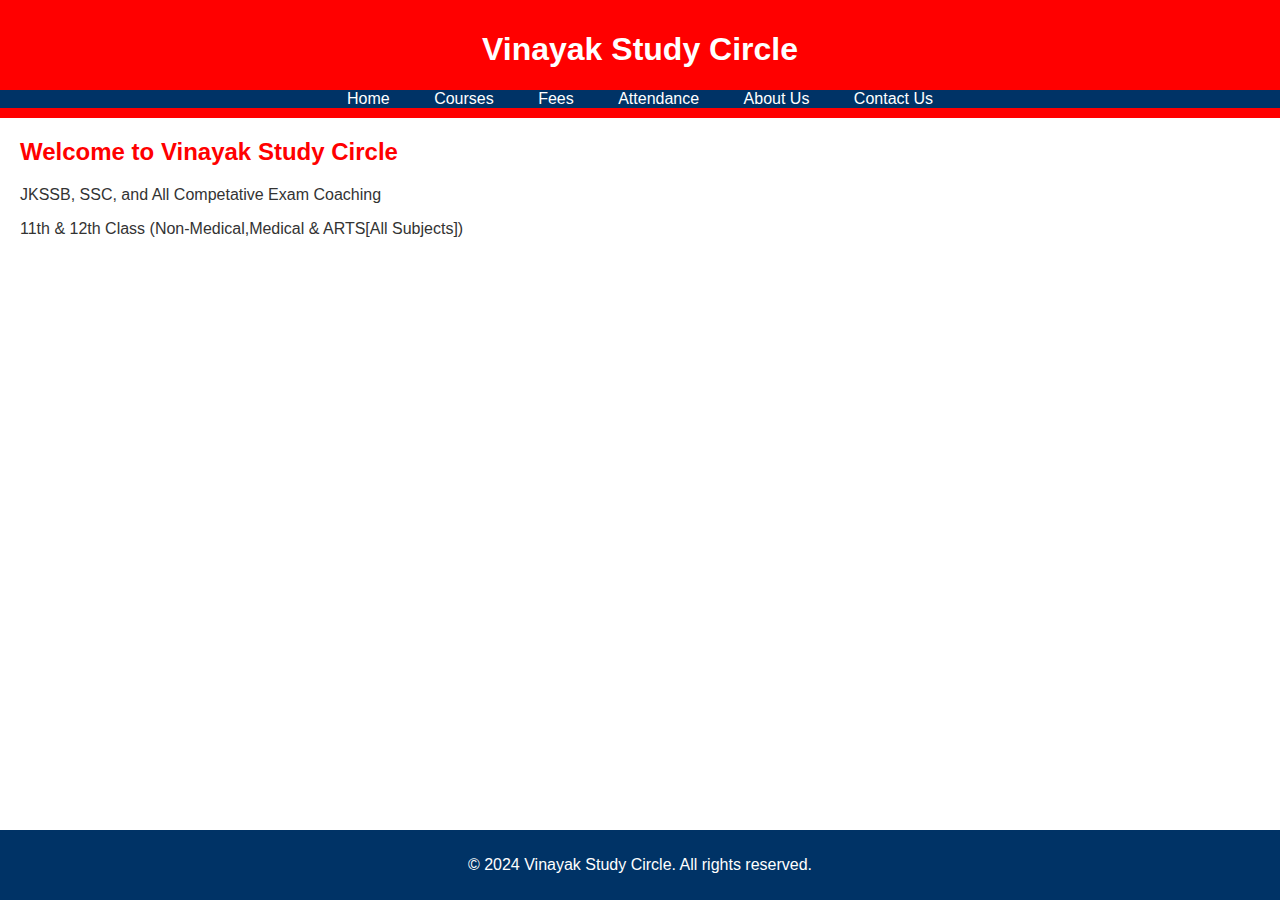
<file: index.html>
<!DOCTYPE html>
<html lang="en">
<head>
    <meta charset="UTF-8">
    <meta name="viewport" content="width=device-width, initial-scale=1.0">
    <title>Vinayak Study Circle</title>
    <link rel="stylesheet" href="styles.css">
</head>
<body>
    <header>
        <h1>Vinayak Study Circle</h1>
        <nav>
            <ul>
                <li><a href="index.html">Home</a></li>
                <li><a href="courses.html">Courses</a></li>
                <li><a href="fees.html">Fees</a></li>
                <li><a href="attendance.html">Attendance</a></li>
                <li><a href="about.html">About Us</a></li>
                <li><a href="contact.html">Contact Us</a></li>
            </ul>
        </nav>
    </header>
    <main>
        <section>
            <h2>Welcome to Vinayak Study Circle</h2>
            <p>JKSSB, SSC, and All Competative Exam Coaching</p>
            <p>11th & 12th Class (Non-Medical,Medical & ARTS[All Subjects])</p>
        </section>
    </main>
    <footer>
        <p>&copy; 2024 Vinayak Study Circle. All rights reserved.</p>
    </footer>
</body>
</html>
</file>
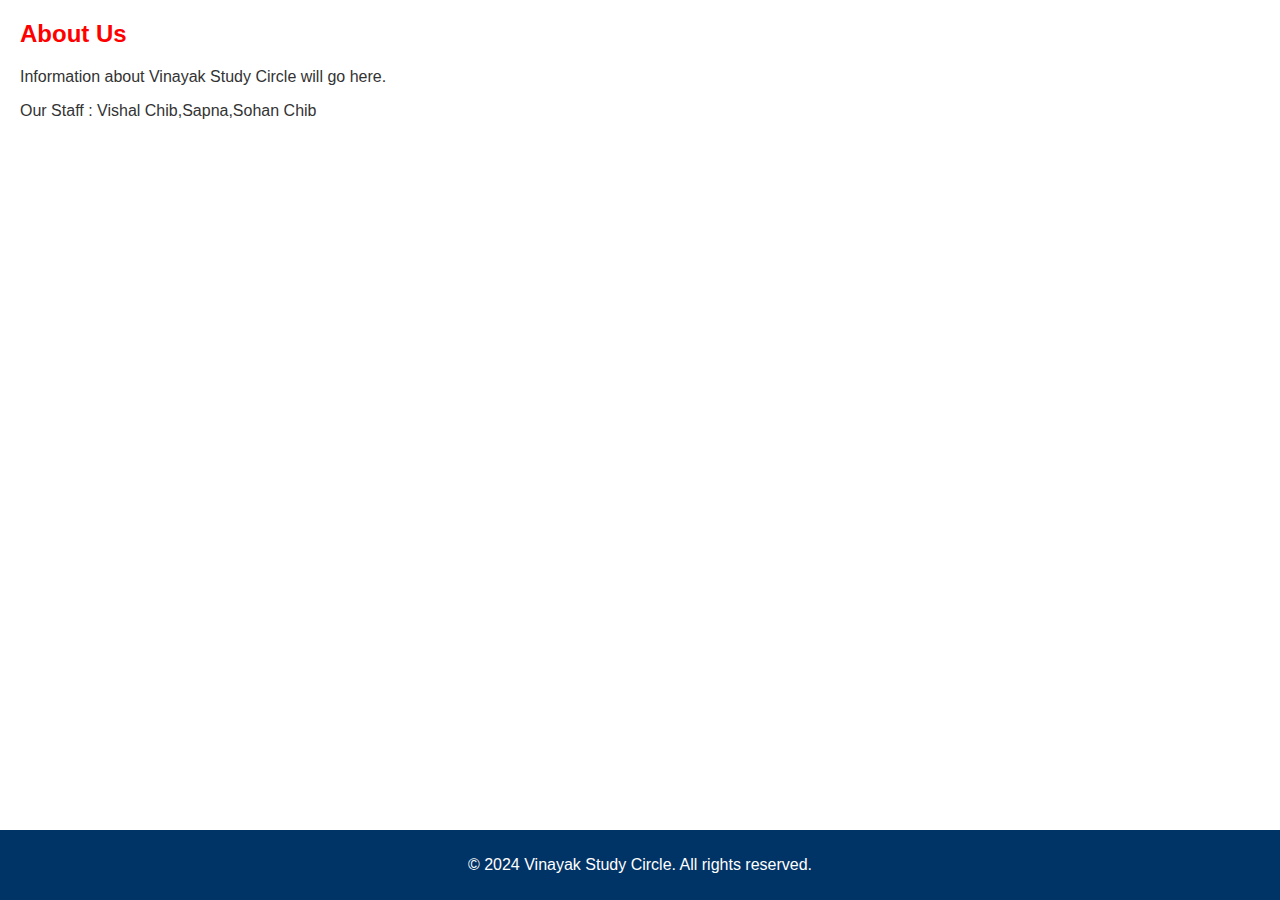
<file: about.html>
<!DOCTYPE html>
<html lang="en">
<head>
    <meta charset="UTF-8">
    <meta name="viewport" content="width=device-width, initial-scale=1.0">
    <title>About Us - Vinayak Study Circle</title>
    <link rel="stylesheet" href="styles.css">
</head>
<body>
    <main>
        <section>
            <h2>About Us</h2>
            <p>Information about Vinayak Study Circle will go here.</p>
            <p>Our Staff : Vishal Chib,Sapna,Sohan Chib</p>
        </section>
    </main>
    <footer>
        <p>&copy; 2024 Vinayak Study Circle. All rights reserved.</p>
    </footer>
</body>
</html>
</file>
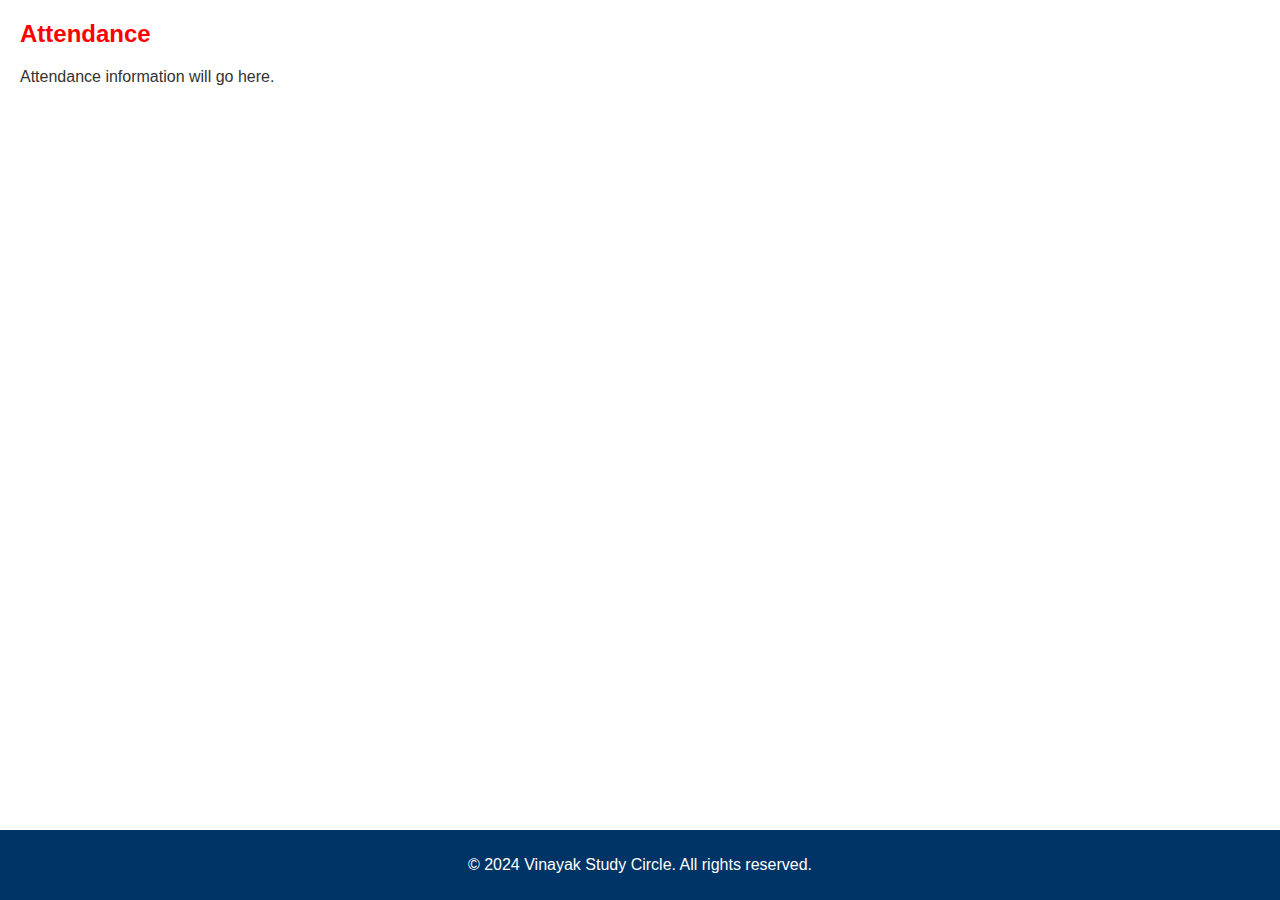
<file: attendance.html>
<!DOCTYPE html>
<html lang="en">
<head>
    <meta charset="UTF-8">
    <meta name="viewport" content="width=device-width, initial-scale=1.0">
    <title>Attendance - Vinayak Study Circle</title>
    <link rel="stylesheet" href="styles.css">
</head>
<body>
    <main>
        <section>
            <h2>Attendance</h2>
            <p>Attendance information will go here.</p>
        </section>
    </main>
    <footer>
        <p>&copy; 2024 Vinayak Study Circle. All rights reserved.</p>
    </footer>
</body>
</html>
</file>
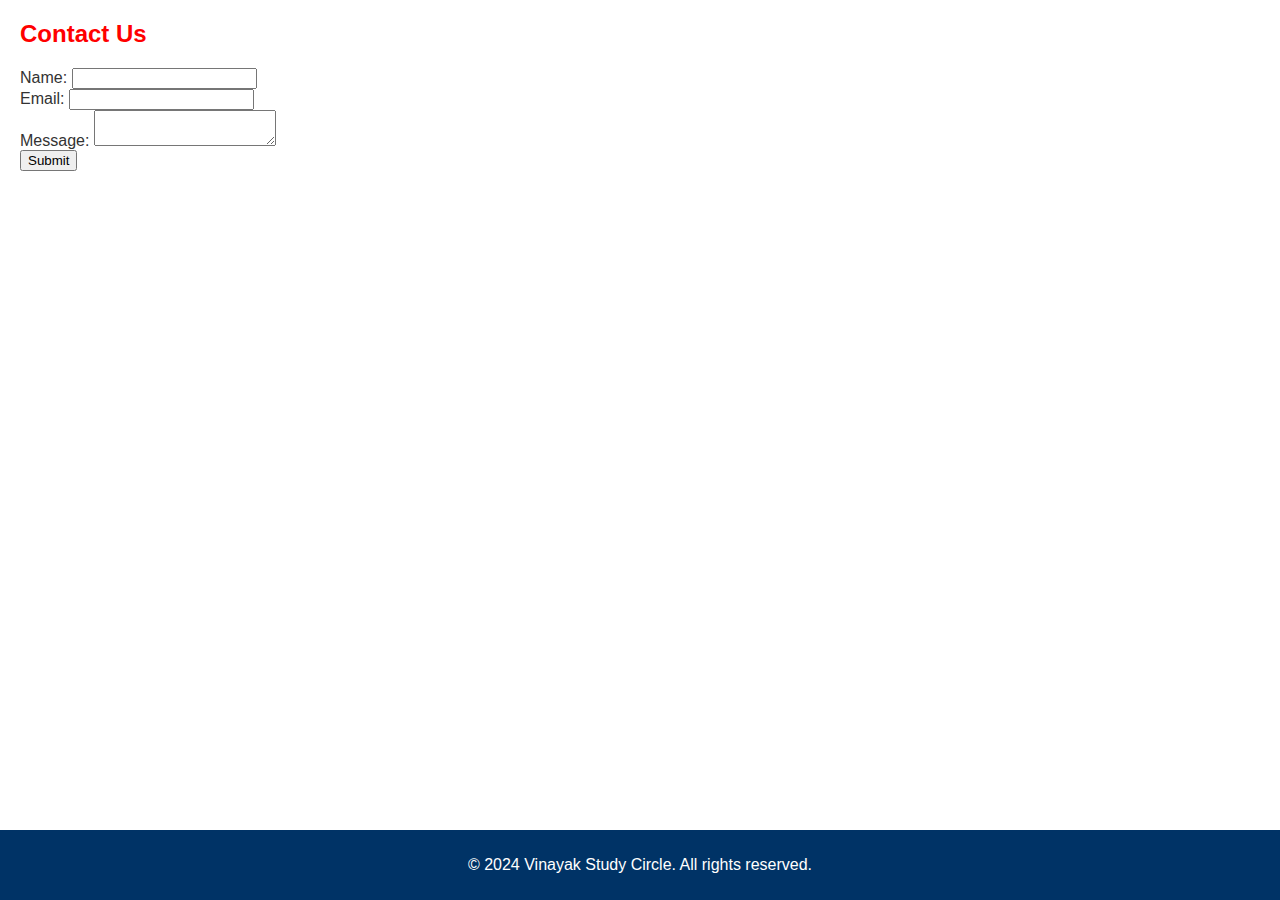
<file: contact.html>
<!DOCTYPE html>
<html lang="en">
<head>
    <meta charset="UTF-8">
    <meta name="viewport" content="width=device-width, initial-scale=1.0">
    <title>Contact Us - Vinayak Study Circle</title>
    <link rel="stylesheet" href="styles.css">
</head>
<body>
    <main>
        <section>
            <h2>Contact Us</h2>
            <form action="#" method="post">
                <label for="name">Name:</label>
                <input type="text" id="name" name="name" required><br>
                <label for="email">Email:</label>
                <input type="email" id="email" name="email" required><br>
                <label for="message">Message:</label>
                <textarea id="message" name="message" required></textarea><br>
                <button type="submit">Submit</button>
            </form>
        </section>
    </main>
    <footer>
        <p>&copy; 2024 Vinayak Study Circle. All rights reserved.</p>
    </footer>
</body>
</html>
</file>
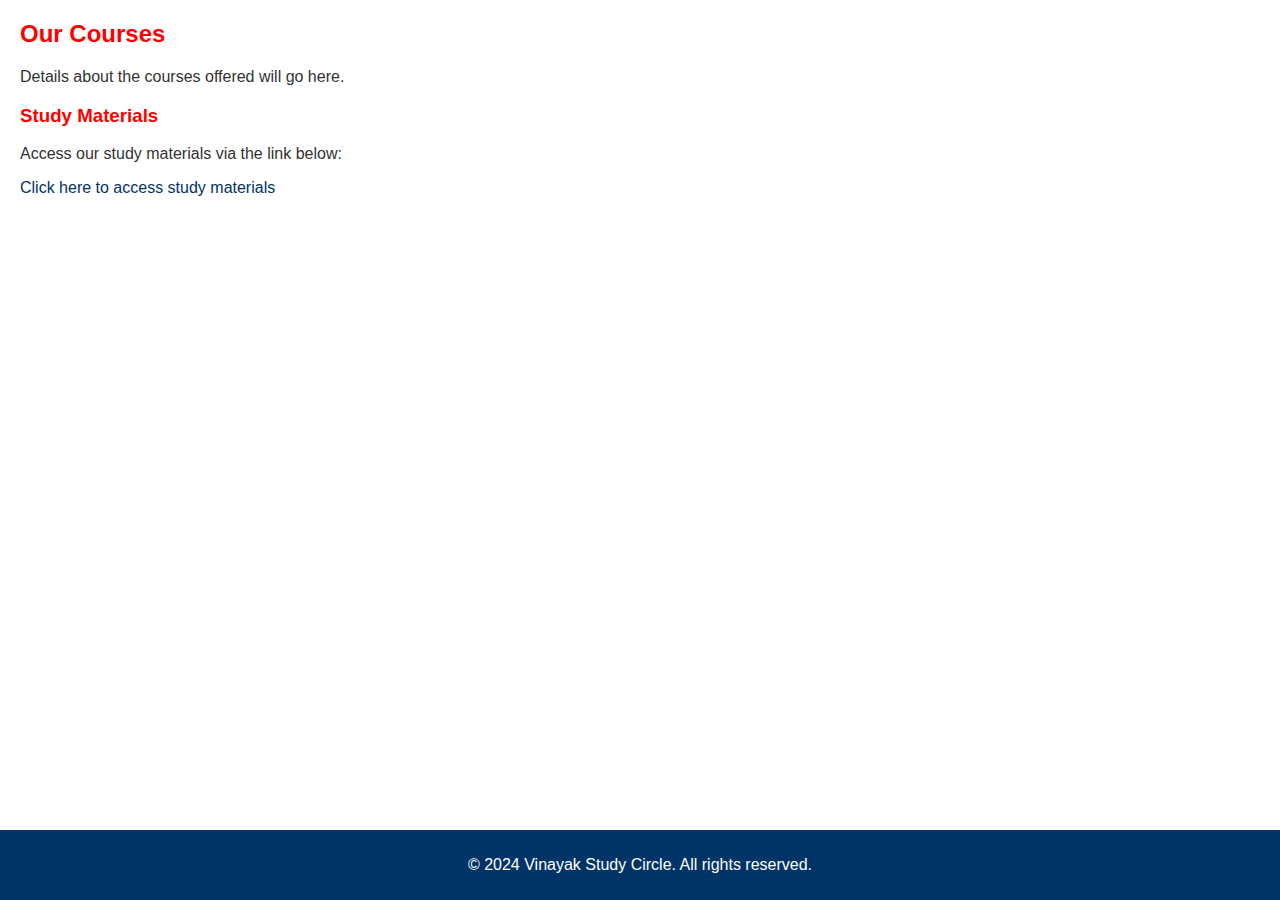
<file: courses.html>
<!DOCTYPE html>
<html lang="en">
<head>
    <meta charset="UTF-8">
    <meta name="viewport" content="width=device-width, initial-scale=1.0">
    <title>Courses - Vinayak Study Circle</title>
    <link rel="stylesheet" href="styles.css">
</head>
<body>
    <main>
        <section>
            <h2>Our Courses</h2>
            <p>Details about the courses offered will go here.</p>
            <h3>Study Materials</h3>
            <p>Access our study materials via the link below:</p>
            <a href="https://drive.google.com/drive/folders/1qGePHSXNIwye2jSCFilVuzQirSP0BrS2" target="_blank">Click here to access study materials</a>
        </section>
    </main>
    <footer>
        <p>&copy; 2024 Vinayak Study Circle. All rights reserved.</p>
    </footer>
</body>
</html>
</file>
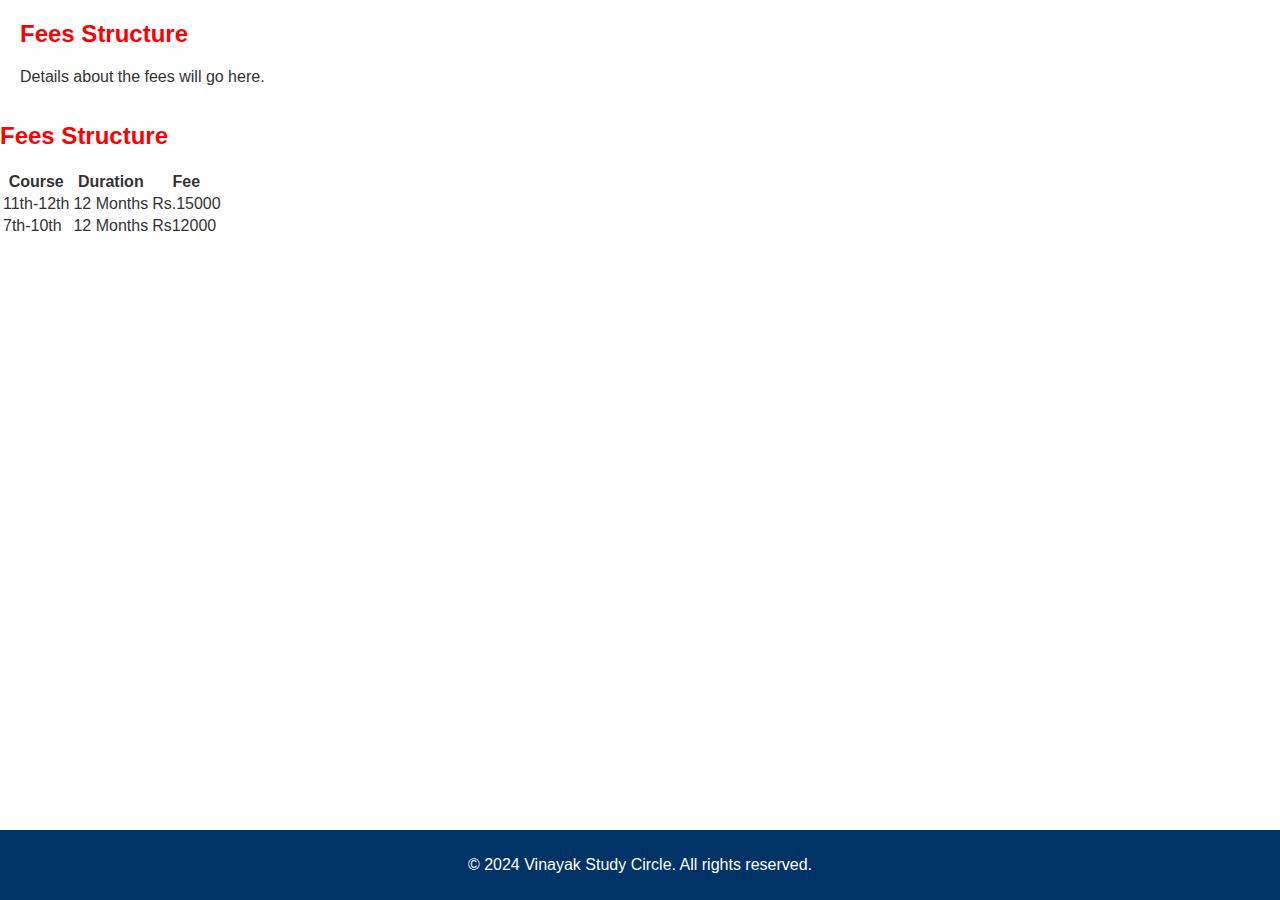
<file: fees.html>
<!DOCTYPE html>
<html lang="en">
<head>
    <meta charset="UTF-8">
    <meta name="viewport" content="width=device-width, initial-scale=1.0">
    <title>Fees - Vinayak Study Circle</title>
    <link rel="stylesheet" href="styles.css">
</head>
<body>
    <main>
        <section>
            <h2>Fees Structure</h2>
            <p>Details about the fees will go here.</p>
        </section>
    </main>
    <section>
        <h2>Fees Structure</h2>
        <table>
            <thead>
                <tr>
                    <th>Course</th>
                    <th>Duration</th>
                    <th>Fee</th>
                </tr>
            </thead>
            <tbody>
                <tr>
                    <td>11th-12th</td>
                    <td>12 Months</td>
                    <td>Rs.15000</td>
                </tr>
                <tr>
                    <td>7th-10th</td>
                    <td>12 Months</td>
                    <td>Rs12000</td>
                </tr>
            </tbody>
        </table>

    <footer>
        <p>&copy; 2024 Vinayak Study Circle. All rights reserved.</p>
    </footer>
</body>
</html>
</file>
<file: styles.css>
body {
    font-family: Arial, sans-serif;
    margin: 0;
    padding: 0;
    background-color: #fff; /* White background */
    color: #333;
}

header {
    background-color: #ff0000; /* Red background */
    color: white;
    padding: 10px 0;
    text-align: center;
}

nav ul {
    list-style: none;
    padding: 0;
    margin: 0;
    text-align: center;
    background-color: #003366; /* Dark blue background */
}

nav ul li {
    display: inline;
    margin: 0 10px;
}

nav ul li a {
    color: white;
    text-decoration: none;
    padding: 5px 10px;
}

nav ul li a:hover {
    background-color: #002244; /* Darker shade of dark blue for hover effect */
    border-radius: 4px;
}

main {
    padding: 20px;
    background-color: #fff; /* White background */
}

h2 {
    color: #ff0000; /* Red color */
    margin-top: 0;
}

footer {
    background-color: #003366; /* Dark blue background */
    color: white;
    text-align: center;
    padding: 10px 0;
    position: fixed;
    bottom: 0;
    width: 100%;
}
body {
    font-family: Arial, sans-serif;
    margin: 0;
    padding: 0;
    background-color: #fff; /* White background */
    color: #333;
}

header {
    background-color: #ff0000; /* Red background */
    color: white;
    padding: 10px 0;
    text-align: center;
}

nav ul {
    list-style: none;
    padding: 0;
    margin: 0;
    text-align: center;
    background-color: #003366; /* Dark blue background */
}

nav ul li {
    display: inline;
    margin: 0 10px;
}

nav ul li a {
    color: white;
    text-decoration: none;
    padding: 5px 10px;
}

nav ul li a:hover {
    background-color: #002244; /* Darker shade of dark blue for hover effect */
    border-radius: 4px;
}

main {
    padding: 20px;
    background-color: #fff; /* White background */
}

h2, h3 {
    color: #ff0000; /* Red color for headings */
}

a {
    color: #003366; /* Dark blue color for links */
    text-decoration: none;
}

a:hover {
    text-decoration: underline;
}

footer {
    background-color: #003366; /* Dark blue background */
    color: white;
    text-align: center;
    padding: 10px 0;
    position: fixed;
    bottom: 0;
    width: 100%;
}
</file>
